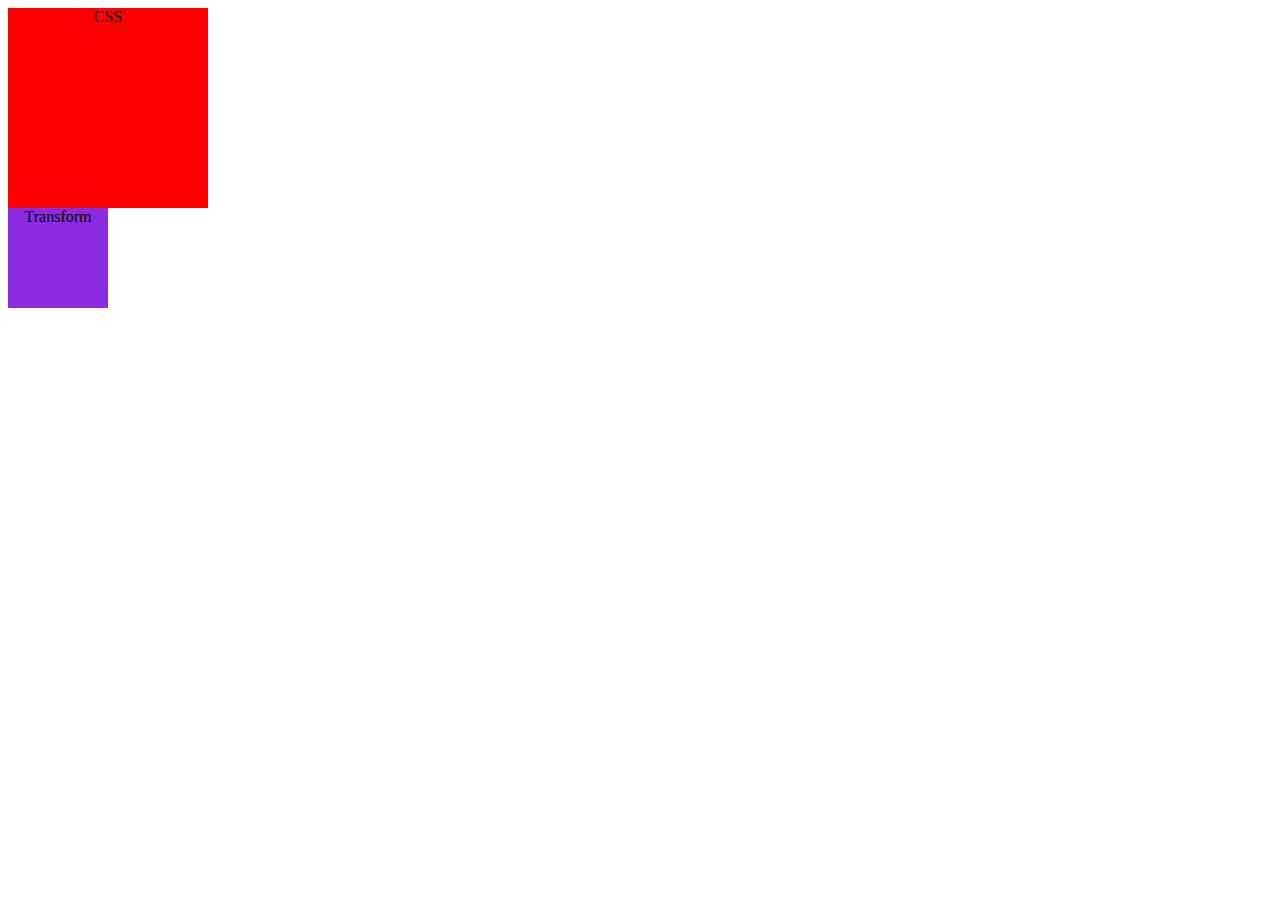
<file: animation_demo.html>
<html>
    <head>
        <title>CSS animations</title>
        <style>
            div{
                height: 200px;
                width: 200px;
                background-color: red;
                text-align: center;
                transition: height 2s, width 2s, background-color 2s, font-size 2s;
            }
            div:hover
            {
               background-color: yellow;
               font-size: 40px;
               height: 500px;
               width: 400px;
            }
            #mydiv
            {
                height: 100px;
                width: 100px;
                background-color: blueviolet;
                transition: transform 2s;
            }
            #mydiv:hover
            {
/*transform: translateX(50px);
 transform: rotate(90deg); */
transform: skewX(60deg);
            }
        </style>
    </head>

<body>
    <div>
        CSS
    </div>
    <div id="mydiv">Transform</div>
</body>
    </html>
</file>
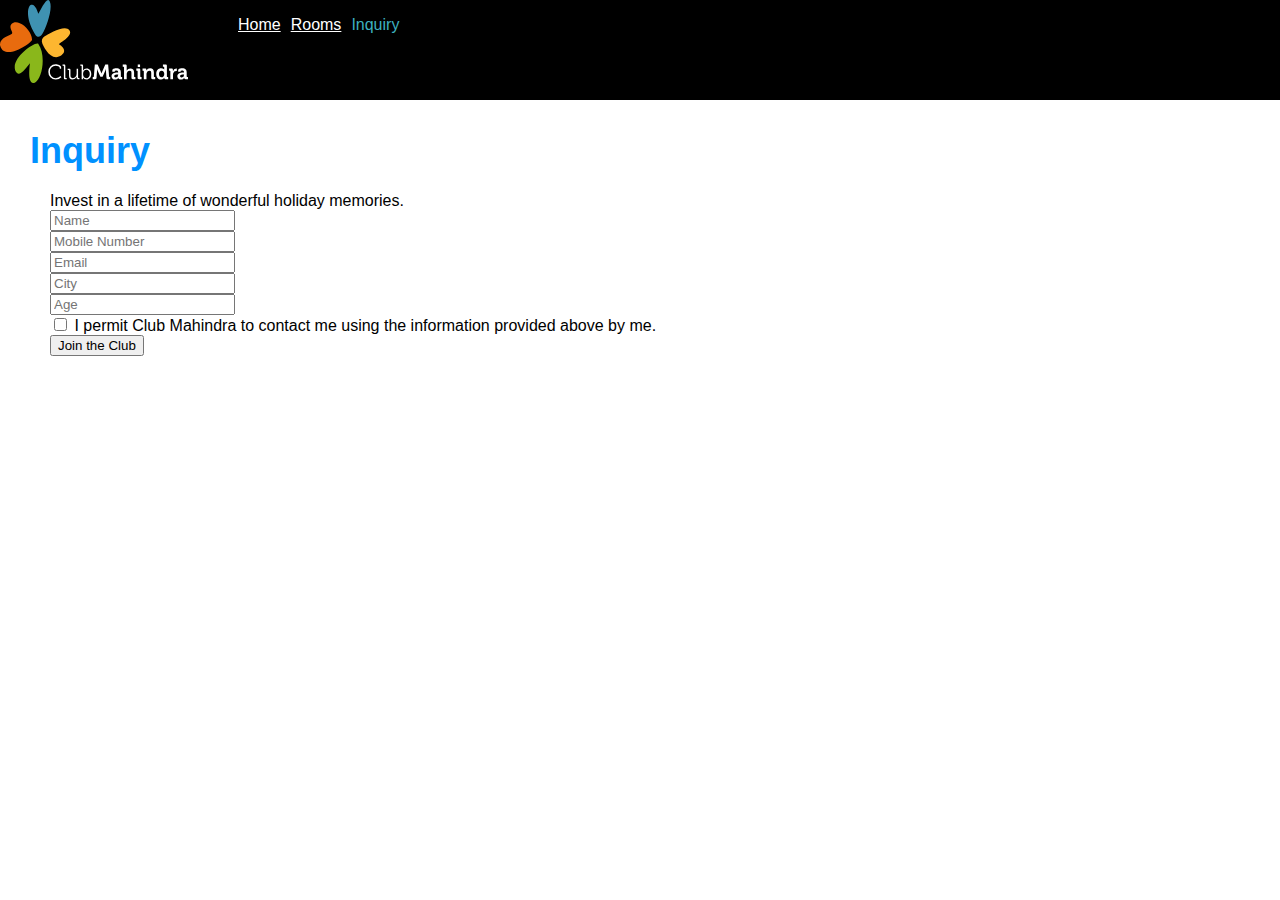
<file: resort-replica-copy/inquiry.html>
<!DOCTYPE html>
<html lang="en">
<head>
   
    <meta name="viewport" content="width=device-width, initial-scale=1.0">
    <title>Club Mahindra Asonara Resort | Rooms</title>
    <link rel="stylesheet" href="./newstyle/common.css">
    <link rel="stylesheet" href="./newstyle/inquiry.css">
</head>
<body>
    <main id="main">
        <header>
            <div class="logo-container">
                <img src="assets/images/logo.svg" class="logo" />
            </div>

            <nav>
                <ul>
                    <li><a href="index.html">Home</a></li>
                    <li><a href="rooms.html">Rooms</a></li>
                    <li class="active">Inquiry</li>
                </ul>
            </nav>
        </header>

        <div class="inquiry">
            <div class="section-title">Inquiry</div>
            <div class="content">
                <div class="desc">
                    Invest in a lifetime of wonderful holiday memories.
                </div>
                <div class="form">
                    <input type="text" name="name" id="name" placeholder="Name" /><br>
                    <input type="tel" name="mobile" id="mobile" placeholder="Mobile Number" maxlength="10" /><br>
                    <input type="email" name="email" id="email" placeholder="Email" /><br>
                    <input type="text" name="city" id="city" placeholder="City" /><br>
                    <input type="number" name="age" id="age" placeholder="Age" /><br>
                    <div class="permit">
                        <input type="checkbox" />
                        <label>I permit Club Mahindra to contact me using the information provided above by me.</label>
                    </div>
                    <div class="btn-container">
                        <input type="submit" class="submit-btn" value="Join the Club" />
                    </div>
                </div>
            </div>
        </div>
    </main>
</body>
</html>
</file>
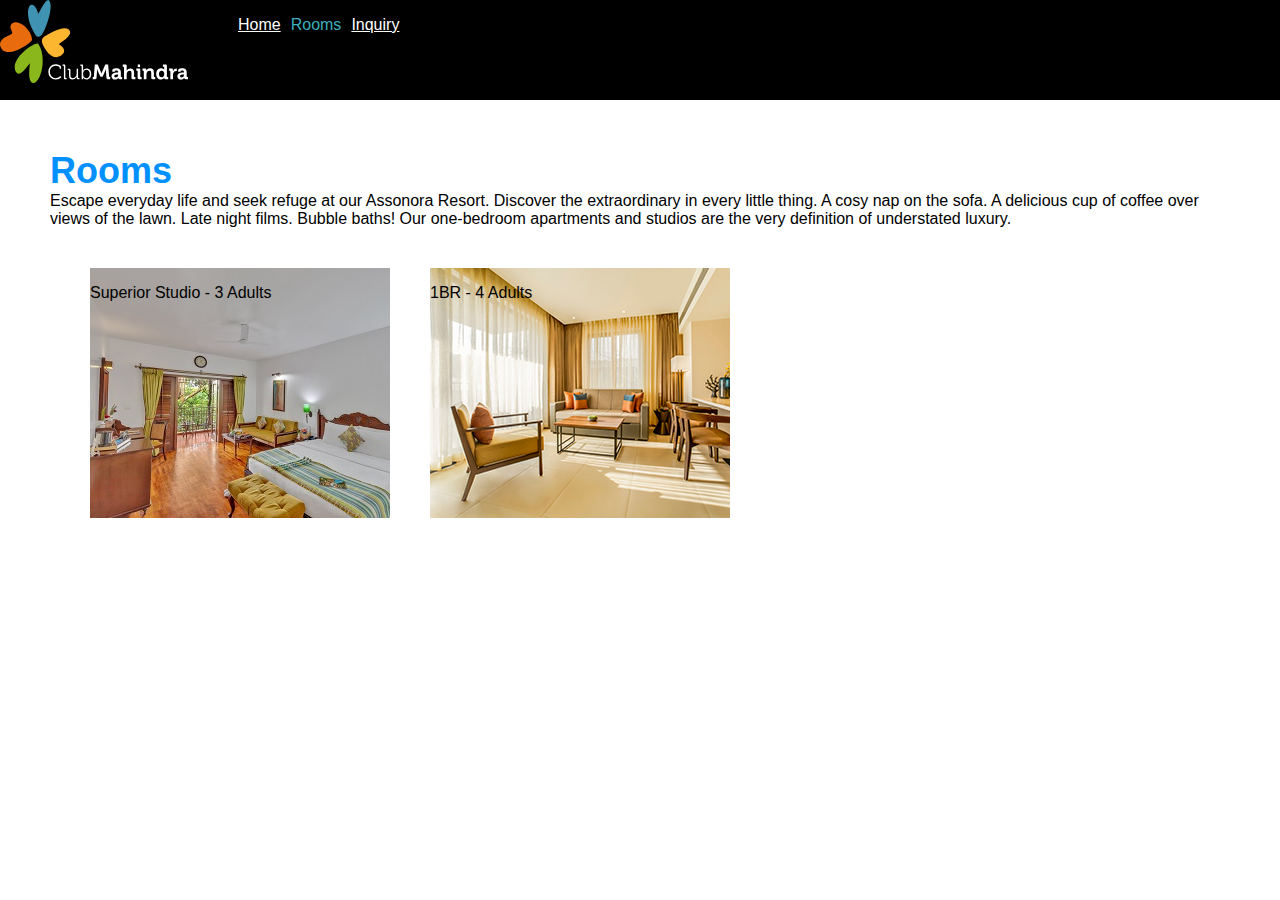
<file: resort-replica-copy/rooms.html>
<!DOCTYPE html>
<html lang="en">
<head>
   
    <meta name="viewport" content="width=device-width, initial-scale=1.0">
    <title>Club Mahindra Asonara Resort | Rooms</title>
   <link rel="stylesheet" href="./newstyle/common.css">
   <link rel="stylesheet" href="./newstyle/rooms.css">
</head>
<body>
    <main id="main">
        <header>
            <div class="logo-container">
                <img src="assets/images/logo.svg" class="logo" />
            </div>

            <nav>
                <ul>
                    <li><a href="index.html">Home</a></li>
                    <li class="active">Rooms</li>
                    <li><a href="inquiry.html">Inquiry</a></li>
                </ul>
            </nav>
        </header>

        <div class="rooms">
            <div class="section-title">Rooms</div>
            <div class="content">
                <div class="desc">
                    Escape everyday life and seek refuge at our Assonora Resort. Discover the 
                    extraordinary in every little thing. A cosy nap on the sofa. A delicious 
                    cup of coffee over views of the lawn. Late night films. Bubble baths! Our 
                    one-bedroom apartments and studios are the very definition of understated 
                    luxury.
                </div>

                <div class="rooms-container">
                    <div class="room-type"
                    style="background-image: url('./assets/images/Superior_Studio.jpg');">
                        <div class="overlay"></div>
                        <p>Superior Studio - 3 Adults</p>
                    </div>
                    <div class="room-type"
                    style="background-image: url('./assets/images/1br-3.jpg');">
                        <div class="overlay"></div>
                        <p>1BR - 4 Adults</p>
                    </div>
                </div>
            </div>
        </div>
    </main>
</body>
</html>
</file>
<file: resort-replica-copy/newstyle/common.css>
body{
    font-family: 'Gill Sans', 'Gill Sans MT', Calibri, 'Trebuchet MS', sans-serif;
    margin: 0;
}

nav{
    position: relative;
    display: flex;
    align-content: flex-end;
}
nav ul{
    display: flex;
   
}
nav ul li
{
    text-decoration: none;
    color: rgb(61, 176, 191);
    list-style-type: none;
    margin-left: 10px;
}
nav ul li a{
    color: white;
}

.section-title{
    color: rgb(0, 145, 255);
    font-size: 36px;
    font-weight:bold;
}
</file>
<file: resort-replica-copy/newstyle/inquiry.css>
header{
    background-color: black;
    height: 100px;
    display: flex;
    position: relative;
}
.inquiry{
    margin: 30px;
}
.content{
    margin: 20px;
}
.form{
    width: 80%;
    align-items: center;
}
</file>
<file: resort-replica-copy/newstyle/rooms.css>
header{
    background-color: black;
    height: 100px;
    display: flex;
    position: relative;
}
.rooms{
    margin: 30px;
    padding: 20px;
}
.rooms-container{
    display: flex;
    justify-items: flex-start;
    margin: 20px;
}
.room-type{
    width: 300px;
    height: 40vh;
    background-repeat: no-repeat;
    margin: 20px;
}
</file>
